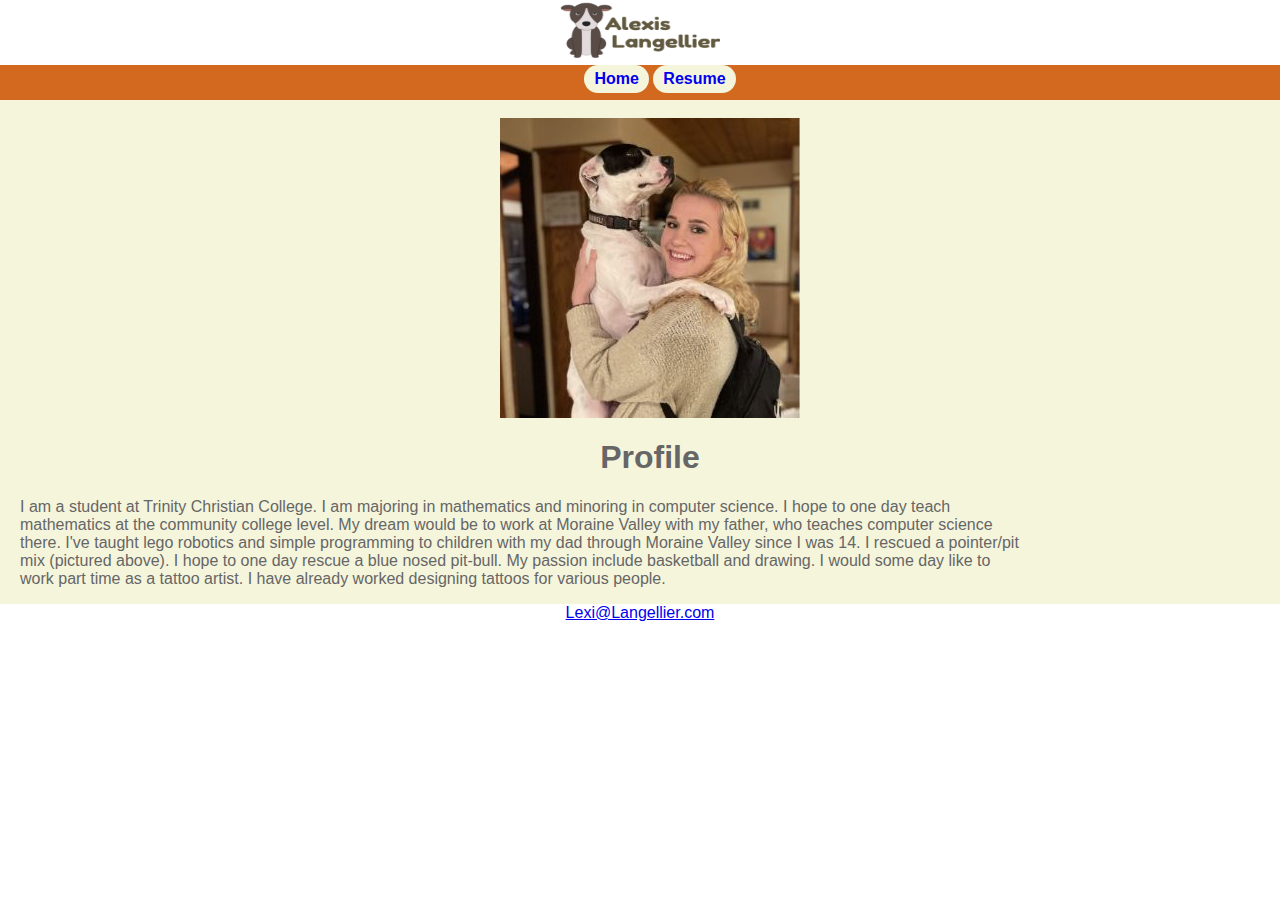
<file: index.html>
<!DOCTYPE html>
<html lang="en"> 
<head>
	<link rel="stylesheet" href="portfolio.css">
	<title>Alexis Langellier</title>
	<meta charset="utf-8">
</head>
<body>
	<header>
     <img src="images/logo.png" alt="Portfolio Logo" height="60" width="160" class="logo">
	</header>
     	<nav>
     		<ul>
			<b>
			<li class="nav-item active"><a class="nav-link" href="index.html">Home</a></li>
			<li class="nav-item active"><a class="nav-link" href="resume.html">Resume</a></li>
			</b>
			</ul>
		</nav>
		<main>
		<br>
		<div id="homehero"></div>
		<h1>Profile</h1>
		<p>I am a student at Trinity Christian College. I am majoring in mathematics and minoring in computer science. I hope to one day teach mathematics at the community college level. My dream would be to work at Moraine Valley with my father, who teaches computer science there. I've taught lego robotics and simple programming to children with my dad through Moraine Valley since I was 14. I rescued a pointer/pit mix (pictured above). I hope to one day rescue a blue nosed pit-bull. My passion include basketball and drawing. I would some day like to work part time as a tattoo artist. I have already worked designing tattoos for various people.</p>
		</main>
		<footer>
		<a href="mailto:me@gmail.com">Lexi@Langellier.com</a>
		</footer>
</body>
</html>
</file>
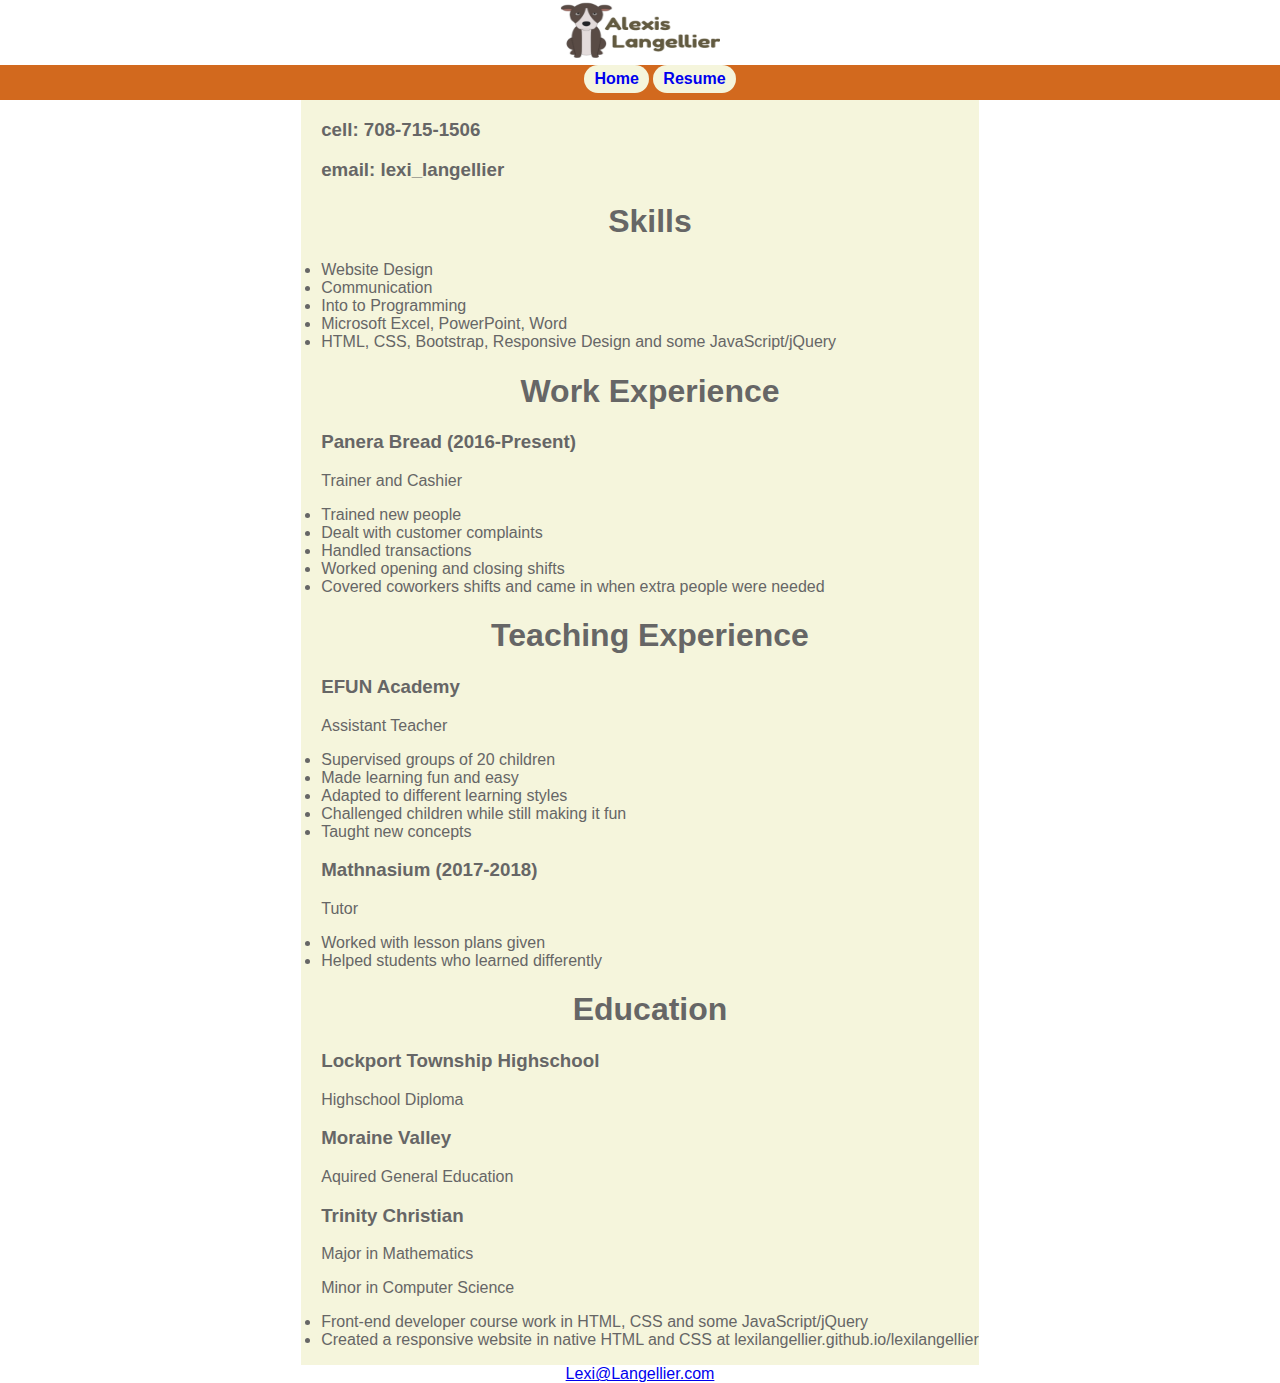
<file: resume.html>
<!DOCTYPE html>
<html lang="en"> 
<head>
	<link rel="stylesheet" href="portfolio.css">
	<title>Alexis Langellier</title>
	<meta charset="utf-8">
</head>
<body>
	<header>
     <img src="images/logo.png" alt="Portfolio Logo" height="60" width="160" class="logo">
	</header>
	 <nav>
		<ul>
		<b>
		<li class="nav-item active"><a class="nav-link" href="index.html">Home</a></li>
		<li class="nav-item active"><a class="nav-link" href="resume.html">Resume</a></li>
		</b>
		</ul>
		</nav>
		<main>
		<h3>cell: 708-715-1506</h3>
		<h3>email: lexi_langellier</h3>
		<h1>Skills</h1>
			<li>Website Design</li>
			<li>Communication</li>
			<li>Into to Programming</li>
			<li>Microsoft Excel, PowerPoint, Word</li>
			<li>HTML, CSS, Bootstrap, Responsive Design and some JavaScript/jQuery</li>
		<h1>Work Experience</h1>
		<h3>Panera Bread (2016-Present)</h3>
		<p>Trainer and Cashier</p>
			<li>Trained new people</li>
			<li>Dealt with customer complaints</li>
			<li>Handled transactions</li>
			<li>Worked opening and closing shifts</li>
			<li>Covered coworkers shifts and came in when extra people were needed</li>
		<h1>Teaching Experience</h1>
		<h3>EFUN Academy</h3>
		<p>Assistant Teacher</p>
			<li>Supervised groups of 20 children</li>
			<li>Made learning fun and easy</li>
			<li>Adapted to different learning styles</li>
			<li>Challenged children while still making it fun</li>
			<li>Taught new concepts</li>
		<h3>Mathnasium (2017-2018)</h3>
		<p>Tutor</p>
			<li>Worked with lesson plans given</li>
			<li>Helped students who learned differently</li>
		<h1>Education</h1>
		<h3>Lockport Township Highschool</h3>
		<p>Highschool Diploma</p>
		<h3>Moraine Valley</h3>
		<p>Aquired General Education</p>
		<h3>Trinity Christian</h3>
		<p>Major in Mathematics</p>
		<p>Minor in Computer Science</p>
		<li>Front-end developer course work in HTML, CSS and some JavaScript/jQuery</li>
		<li>Created a responsive website in native HTML and CSS at lexilangellier.github.io/lexilangellier</li>
		<ul>
		</ul>
		</main>
		<footer>
		<a href="mailto:me@gmail.com">Lexi@Langellier.com</a>
		</footer>
</body>
</html>
</file>
<file: portfolio.css>
body{
	background-color:#FFFFFF;
	font-family:Verdana, Arial, sans-serif;
	color:#666666;
	margin:auto;
	text-align: center;
	width:auto;
}
header{
	background-color:#FFFFFF;
	color:#FFFFFF;
	line-height: 200%;;
	background-repeat:no-repeat;
	background-position:center;
	height: 45px;
	margin-bottom: 0;
	display: inline-block;
	width:auto;
}
main{
	max-width: auto;
	text-align: left;
	padding-left: 20px;
	display:inline-block;
	background-color: #F5F5DC;
}
h1{
	text-align: center;
}
p{
	max-width: 80%;
}
nav{
	font-weight: bold;
	padding: auto;
	width:cover;
	background-color: #D2691E;
	height:35px;
}
nav a{
	text-decoration:none;
}
nav a: link{
	color:#000033;
}
nav a: visited{
	color:#344873;
}
nav a: hover{
	color:#ffffff;
}
nav a: active{
	color:#000000;
}

nav ul{
text-align: center;
}
nav li{
	display:inline-block;
	background-color: #F5F5DC;
	padding:5px 10px;
	border-radius: 50px;
}
nav li: hover{
	background-color: #F5F5F5 
}
header img{
margin:0 auto;
display: block;
}
.logo{
	margin:0 auto;
	display: block;
}
#homehero{
	background-image: url(images/lucy.jpg);
	height: 300px;
	width:300px;
	background size:background-size:100%100%;
	background-repeat:no-repeat;
	margin:auto;
	padding:auto;
}
footer{
margin-bottom: 0px;
}
</file>
